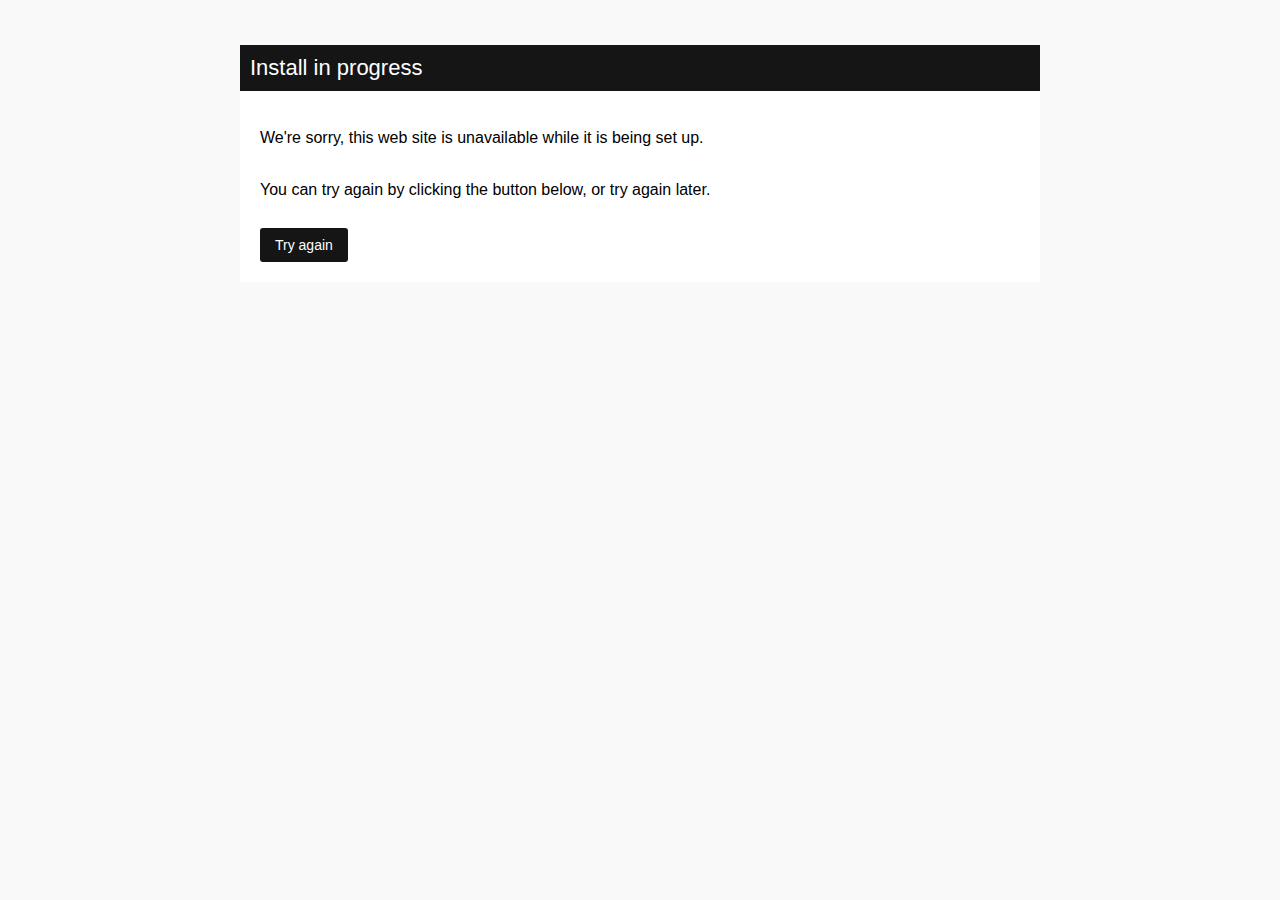
<file: admin/install/installing.html>
<!DOCTYPE html>
<html lang="en">
	<head>
		<title>Setup in progress...</title>
		<style type='text/css'>
			body {
				background: #f9f9f9;
				margin: 0;
				padding: 30px 20px;
				font-family: "Helvetica Neue", helvetica, arial, sans-serif;
			}

			#error {
				max-width: 800px;
				background: #fff;
				margin: 0 auto;
			}

			h1 {
				background: #151515;
				color: #fff;
				font-size: 22px;
				font-weight: 500;
				padding: 10px;
			}

				h1 span {
					color: #7a7a7a;
					font-size: 14px;
					font-weight: normal;
				}

			#content {
				padding: 20px;
				line-height: 1.6;
			}

			#reload_button {
				background: #151515;
				color: #fff;
				border: 0;
				line-height: 34px;
				padding: 0 15px;
				font-family: "Helvetica Neue", helvetica, arial, sans-serif;
				font-size: 14px;
				border-radius: 3px;
			}
		</style>
	</head>
	<body>
		<div id='error'>
			<h1>Install in progress</h1>
			<div id='content'>
				We're sorry, this web site is unavailable while it is being set up.
				<br><br>
				You can try again by clicking the button below, or try again later.
				<br><br>
				<button onclick="window.location.reload();" id='reload_button'>Try again</button>
			</div>
		</div>
	</body>
</html>
</file>
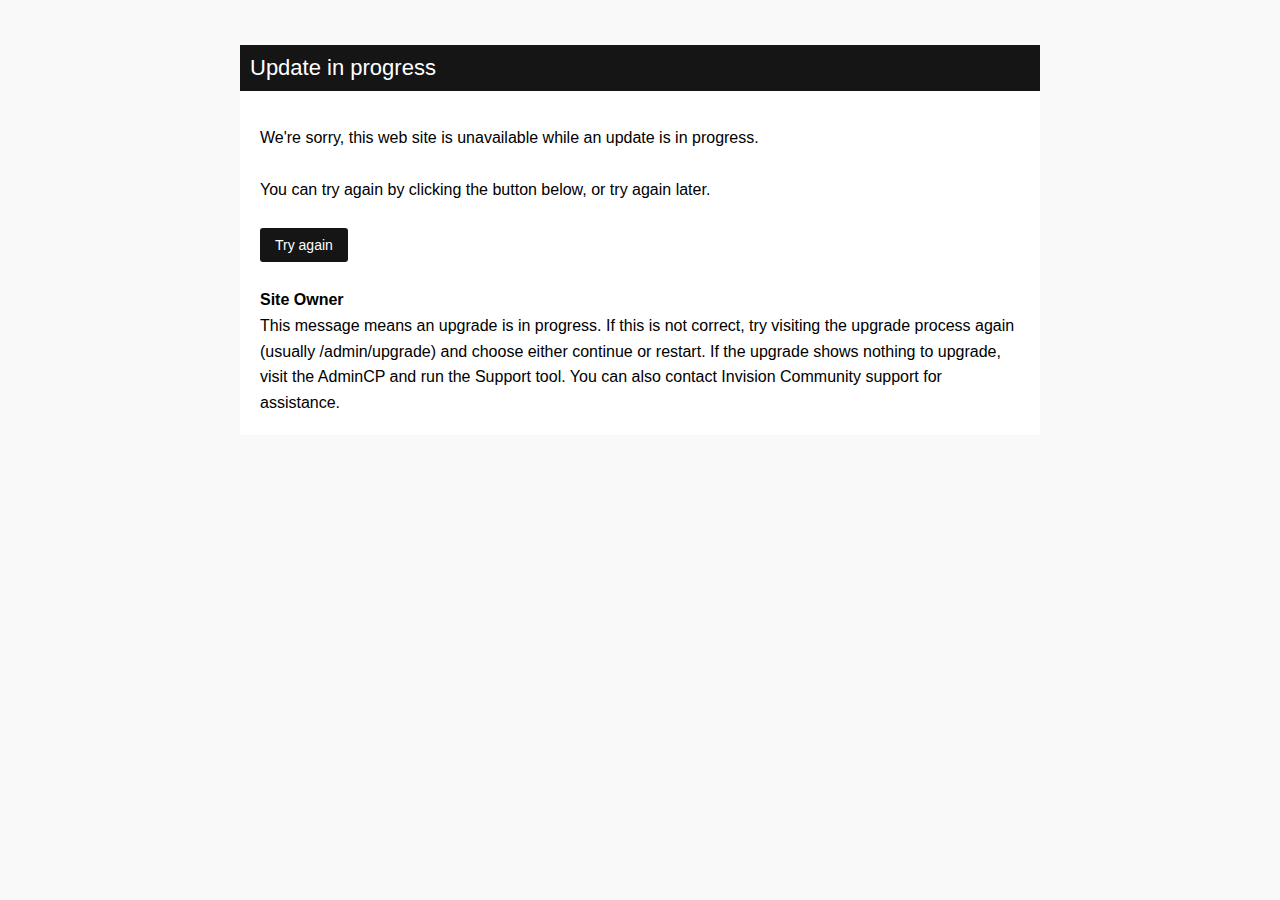
<file: admin/upgrade/upgrading.html>
<!DOCTYPE html>
<html lang="en">
	<head>
		<title>Update in progress...</title>
		<style type='text/css'>
			body {
				background: #f9f9f9;
				margin: 0;
				padding: 30px 20px;
				font-family: "Helvetica Neue", helvetica, arial, sans-serif;
			}

			#error {
				max-width: 800px;
				background: #fff;
				margin: 0 auto;
			}

			h1 {
				background: #151515;
				color: #fff;
				font-size: 22px;
				font-weight: 500;
				padding: 10px;
			}

				h1 span {
					color: #7a7a7a;
					font-size: 14px;
					font-weight: normal;
				}

			#content {
				padding: 20px;
				line-height: 1.6;
			}

			#reload_button {
				background: #151515;
				color: #fff;
				border: 0;
				line-height: 34px;
				padding: 0 15px;
				font-family: "Helvetica Neue", helvetica, arial, sans-serif;
				font-size: 14px;
				border-radius: 3px;
			}
		</style>
	</head>
	<body>
		<div id='error'>
			<h1>Update in progress</h1>
			<div id='content'>
				We're sorry, this web site is unavailable while an update is in progress.
				<br><br>
				You can try again by clicking the button below, or try again later.
				<br><br>
				<button onclick="window.location.reload();" id='reload_button'>Try again</button>
				<br><br>
				<strong>Site Owner</strong>
				<br>
				This message means an upgrade is in progress. If this is not correct, try visiting the upgrade process again (usually /admin/upgrade) and choose either continue or restart. If the upgrade shows nothing to upgrade, visit the AdminCP and run the Support tool. You can also contact Invision Community support for assistance.
			</div>
		</div>
	</body>
</html>
</file>
